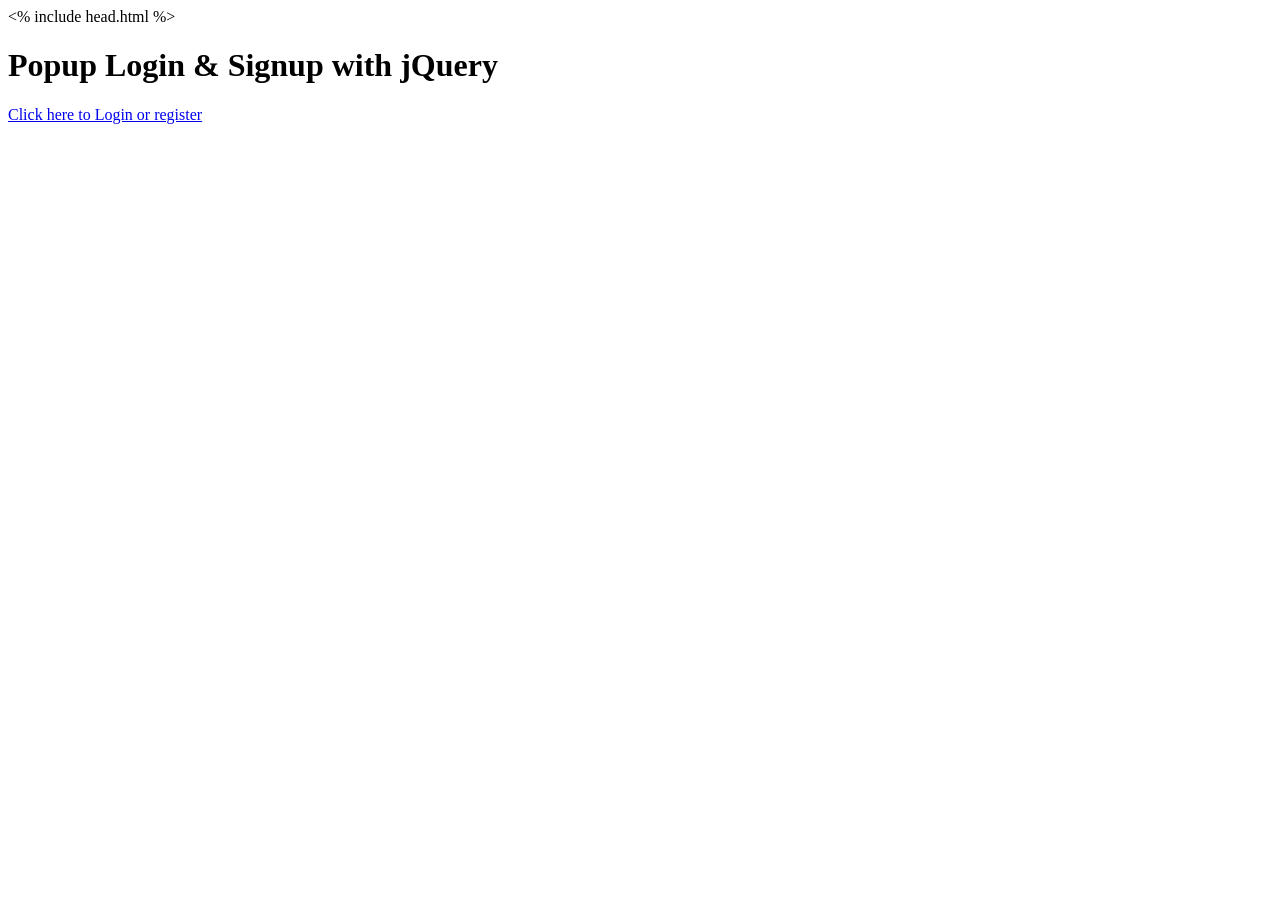
<file: public/views/login.html>
<% include head.html %>

    <body ng-app="querencia" class="overflow_x" ng-cloak ng-controller="login" id='contHt'>
        <div class="container">
            <h1>Popup Login & Signup with jQuery</h1>
            <a id="modal_trigger" href="#modal" class="btn">Click here to Login or register</a>

            <div id="modal" class="popupContainer" style="display:none;">
                <header class="popupHeader">
                    <span class="header_title">Login</span>
                    <span class="modal_close">
                        <i class="fa fa-times"></i>
                    </span>
                </header>

                <section class="popupBody">
                    <!-- Social Login -->
                    <div class="social_login">
                        <div class="">
                            <a href="#" class="social_box fb">
                                <span class="icon">
                                    <i class="fa fa-facebook"></i>
                                </span>
                                <span class="icon_title">Connect with Facebook</span>

                            </a>

                            <a href="#" class="social_box google">
                                <span class="icon">
                                    <i class="fa fa-google-plus"></i>
                                </span>
                                <span class="icon_title">Connect with Google</span>
                            </a>
                        </div>

                        <div class="centeredText">
                            <span>Or use your Email address</span>
                        </div>

                        <div class="action_btns">
                            <div class="one_half">
                                <a href="#" id="login_form" class="btn">Login</a>
                            </div>
                            <div class="one_half last">
                                <a href="#" id="register_form" class="btn">Sign up</a>
                            </div>
                        </div>
                    </div>

                    <!-- Username & Password Login form -->
                    <div class="user_login">
                        <form>
                            <label>Email / Username</label>
                            <input type="text" />
                            <br />

                            <label>Password</label>
                            <input type="password" />
                            <br />

                            <div class="checkbox">
                                <input id="remember" type="checkbox" />
                                <label for="remember">Remember me on this computer</label>
                            </div>

                            <div class="action_btns">
                                <div class="one_half">
                                    <a href="#" class="btn back_btn">
                                        <i class="fa fa-angle-double-left"></i> Back</a>
                                </div>
                                <div class="one_half last">
                                    <a href="#" class="btn btn_red">Login</a>
                                </div>
                            </div>
                        </form>

                        <a href="#" class="forgot_password">Forgot password?</a>
                    </div>

                    <!-- Register Form -->
                    <div class="user_register">
                        <form>
                            <label>Full Name</label>
                            <input type="text" />
                            <br />

                            <label>Email Address</label>
                            <input type="email" />
                            <br />

                            <label>Password</label>
                            <input type="password" />
                            <br />

                            <div class="checkbox">
                                <input id="send_updates" type="checkbox" />
                                <label for="send_updates">Send me occasional email updates</label>
                            </div>

                            <div class="action_btns">
                                <div class="one_half">
                                    <a href="#" class="btn back_btn">
                                        <i class="fa fa-angle-double-left"></i> Back</a>
                                </div>
                                <div class="one_half last">
                                    <a href="#" class="btn btn_red">Register</a>
                                </div>
                            </div>
                        </form>
                    </div>
                </section>
            </div>
        </div>
    </body>

    </html>
</file>
